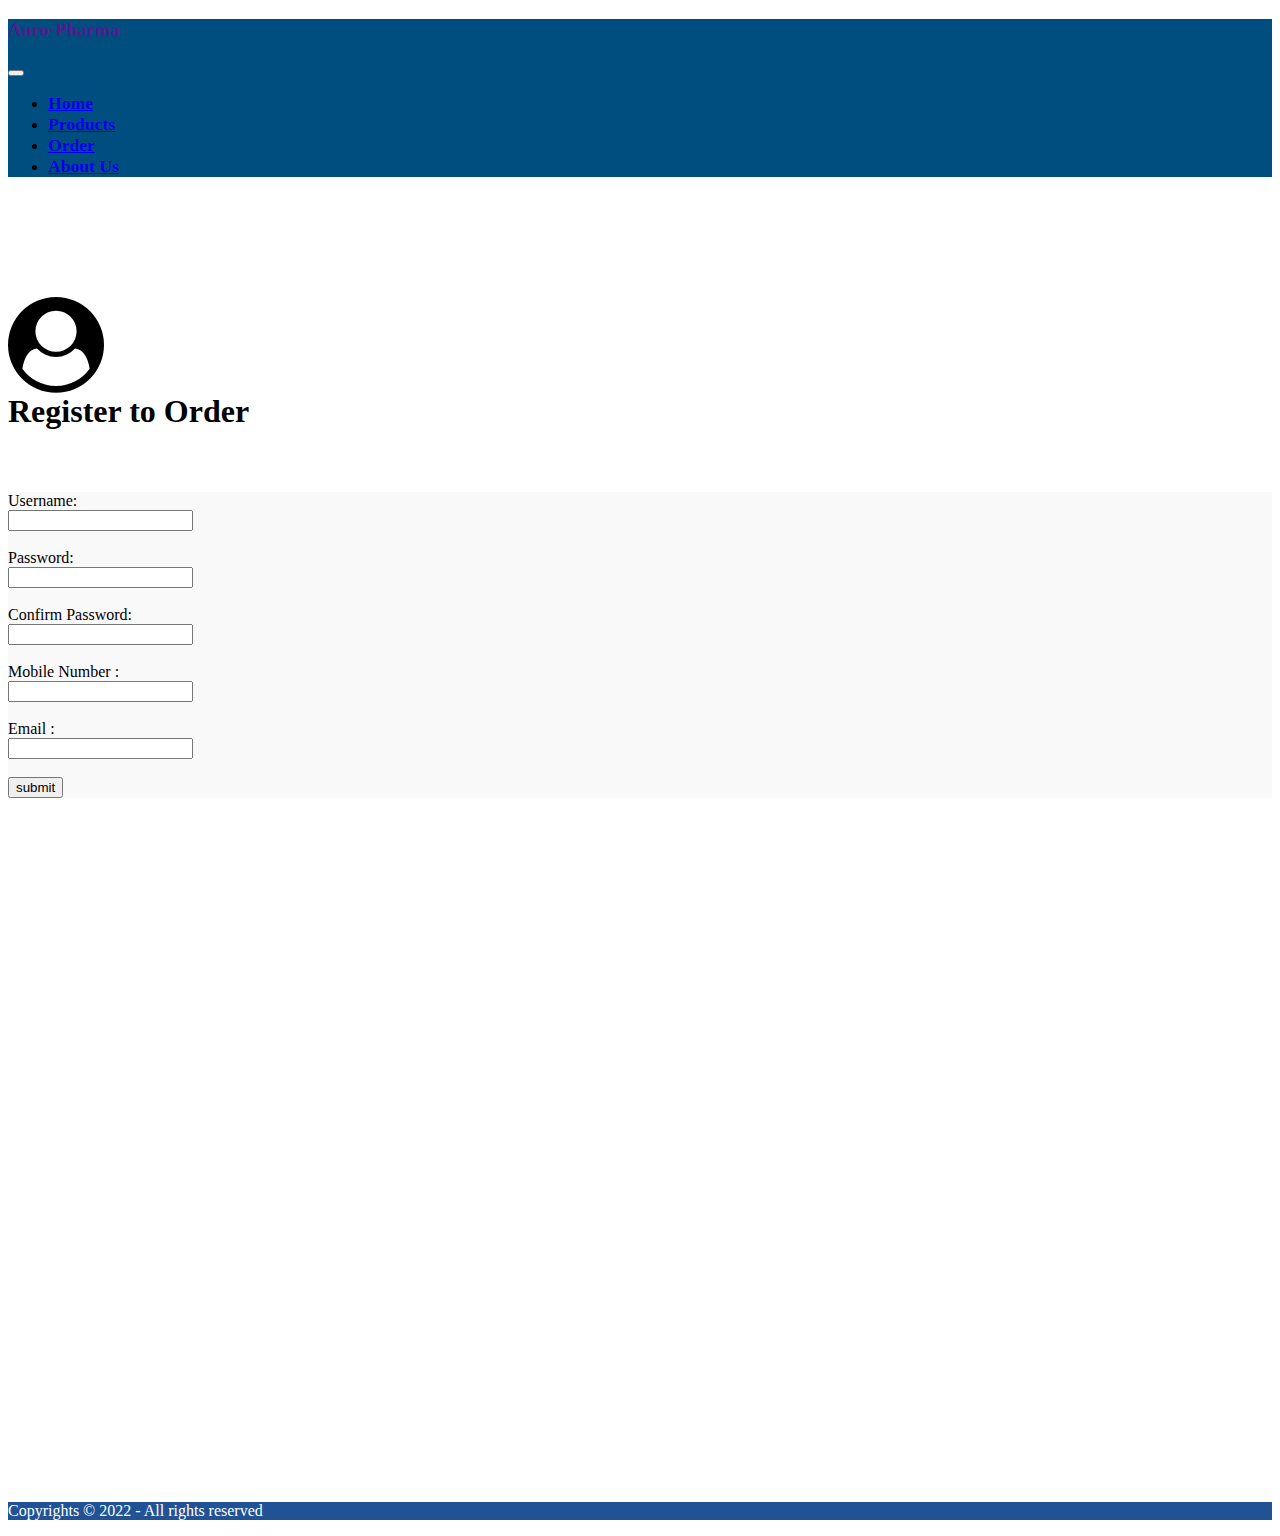
<file: WebContent/order.html>
<!DOCTYPE html>
<html>
<head>
<meta charset="UTF-8">
<title>Order here</title>
<link href="https://cdn.jsdelivr.net/npm/bootstrap@5.3.0-alpha1/dist/css/bootstrap.min.css" rel="stylesheet" integrity="sha384-GLhlTQ8iRABdZLl6O3oVMWSktQOp6b7In1Zl3/Jr59b6EGGoI1aFkw7cmDA6j6gD" crossorigin="anonymous">
<script src="https://cdn.jsdelivr.net/npm/bootstrap@5.3.0-alpha1/dist/js/bootstrap.bundle.min.js" integrity="sha384-w76AqPfDkMBDXo30jS1Sgez6pr3x5MlQ1ZAGC+nuZB+EYdgRZgiwxhTBTkF7CXvN" crossorigin="anonymous"></script>
<link rel="stylesheet" href="styles.css">
<link rel="stylesheet" href="https://cdnjs.cloudflare.com/ajax/libs/font-awesome/4.7.0/css/font-awesome.min.css">
</head>
<body>
<!-- navbar -->
<header>
    <div id="Header">
      <div class="container-fluid">
        <nav class="navbar navbar-dark navbar-expand-md" style="background-color:#004d80;">
          <a class="navbar-brand" href="">
            <h3>Auro-Pharma</h3>
          </a>
          <button data-toggle="collapse" data-target="#navbarToggler" type="button" class="navbar-toggler"><span class="navbar-toggler-icon"></span></button>
          <div class="collapse navbar-collapse" id="navbarToggler">
            <ul class="navbar-nav">
              <li class="nav-item">
                <a class="nav-link" href="index.html">Home</a>
              </li>
              <li class="nav-item">
                <a class="nav-link" href="#">Products</a>
              </li>
              
              <li class="nav-item">
                <a class="nav-link" href="order.html">Order</a>
              </li>
              <li class="nav-item">
                <a class="nav-link" href="aboutus.html">About Us</a>
              </li>
              
            </ul>
          </div>
        </nav>
      </div>
    </div>
  </header>
  <!-- register -->
   <div class="container register"><br>
  	<h1 class="text-secondary text-center">
  	<i class="fa fa-user-circle fa-3x text-center" aria-hidden="true"></i>
		<br>
  	  	Register to Order
  	</h1><br><br>
  	<div class="col-lg-8 m-auto d-block">
  <form action="#" onsubmit="return validation()" class="primary-background">
  <div class="form-group">
  	<label>Username: </label><br>
  	<input type="text" name="user" class="form-control" id="user" >
  	<span id="username" class="text-danger font-weight-bold"></span>
  </div><br>
  <div class="form-group">
  	<label>Password: </label><br>
  	<input type="text" name="user" class="form-control" id="pass" >
  	<span id="password" class="text-danger font-weight-bold"></span>
  </div><br>
  <div class="form-group">
  	<label>Confirm Password: </label><br>
  	<input type="text" name="user" class="form-control" id="conpass" >
  	<span id="conpass" class="text-danger font-weight-bold"></span>
  </div><br>
  <div class="form-group">
  	<label>Mobile Number : </label><br>
  	<input type="text" name="user" class="form-control" id="mobilenumber" >
  	<span id="mobnumber" class="text-danger font-weight-bold"></span>
  </div><br>
  <div class="form-group">
  	<label>Email : </label><br>
  	<input type="text" name="user" class="form-control" id="email">
  	<span id="email" class="text-danger font-weight-bold"></span>
  </div><br>
  <input type="submit" value="submit" class="btn btn-primary">
  </form>	<br><br>
  	</div>
    </div>
    <br><br>
    <footer class="footer">
    <div class="container-fluid bottom-footer pt-2">
      <div class="row">
        <div class="col-12 text-center">
          <p>Copyrights © 2022 - All rights reserved</p>
        </div>
      </div>
    </div>
    </footer>
    <script type="text/javascript">
  function validation() {
	

  var user = document.getElementById('user').value;
  var pass = document.getElementById('pass').value;
  var conpass = document.getElementById('conpass').value;
  var mobnumber = document.getElementById('mobilenumber').value;
  var email = document.getElementById('email').value;
  
  	if(user == ""){
  		document.getElementById('username').innerHTML =" * Please fill out this field";
  		return false;
  	}
  	if(user.lenght <= 2){
  		document.getElementById('username').innerHTML =" * Username must be atleast 2 characters";
  		return false;
  	}
  	if(!isNaN(user)){
  		document.getElementById('username').innerHTML =" * Please fill characters only";
  		return false;
  	}
  	if(pass == ""){
  		document.getElementById('password').innerHTML =" * Please fill out this field";
  		return false;
  	}
  	if(pass.lenght < 5){
  		document.getElementById('password').innerHTML =" * password must be atleast 5 characters";
  		return false;
  	}
  	if(pass!=conpass){
  		document.getElementById('conpass').innerHTML =" * Password must be same";
  		return false;
  	}
  	if(conpass == ""){
  		document.getElementById('conpass').innerHTML =" * Please fill out this field";
  		return false;
  	}
  	if(mobnumber == ""){
  		document.getElementById('mobnumber').innerHTML =" * Please fill out this field";
  		return false;
  	}
  	if(isNaN(mobnumber)){
  		document.getElementById('mobnumber').innerHTML =" * Please fill Numbers only";
  		return false;
  	}
  	if(mobnumber.lenght!=10){
  		document.getElementById('mobnumber').innerHTML =" * Mobile number must be 10 digits only";
  		return false;
  	}
  	
  	if(email == ""){
  		document.getElementById('email').innerHTML =" * Please fill out this field";
  		return false;
  	}
  	if(email.indexOf('@')==0){
  		document.getElementById('email').innerHTML =" * Please Enter valid Email";
  		return false;
  	}
  }
  </script>
</body>
</html>
</file>
<file: WebContent/styles.css>
.container-fluid{
  padding-left: 0;
  padding-right: 0;
}
nav ul li a {
	font-size: 1.1rem;
	font-weight: 600;
}
.footer{
	margin-top:20%;

	}
.bottom-footer{
  background-color: #205295;
  margin-top :50%;
  width: 100%;
}
.bottom-footer p{
  color: white;
}
.card{
	height: 100px;
}
.primary-background{
	background-color: #F9F9F9;
	margin-top: 5px;
}
.register{
	margin-top: 80px;
	background-color: D2DAFF;

body {
	background-color: #CDF0EA;
}
.about{
	background-color: #CDF0EA;
}
</file>
